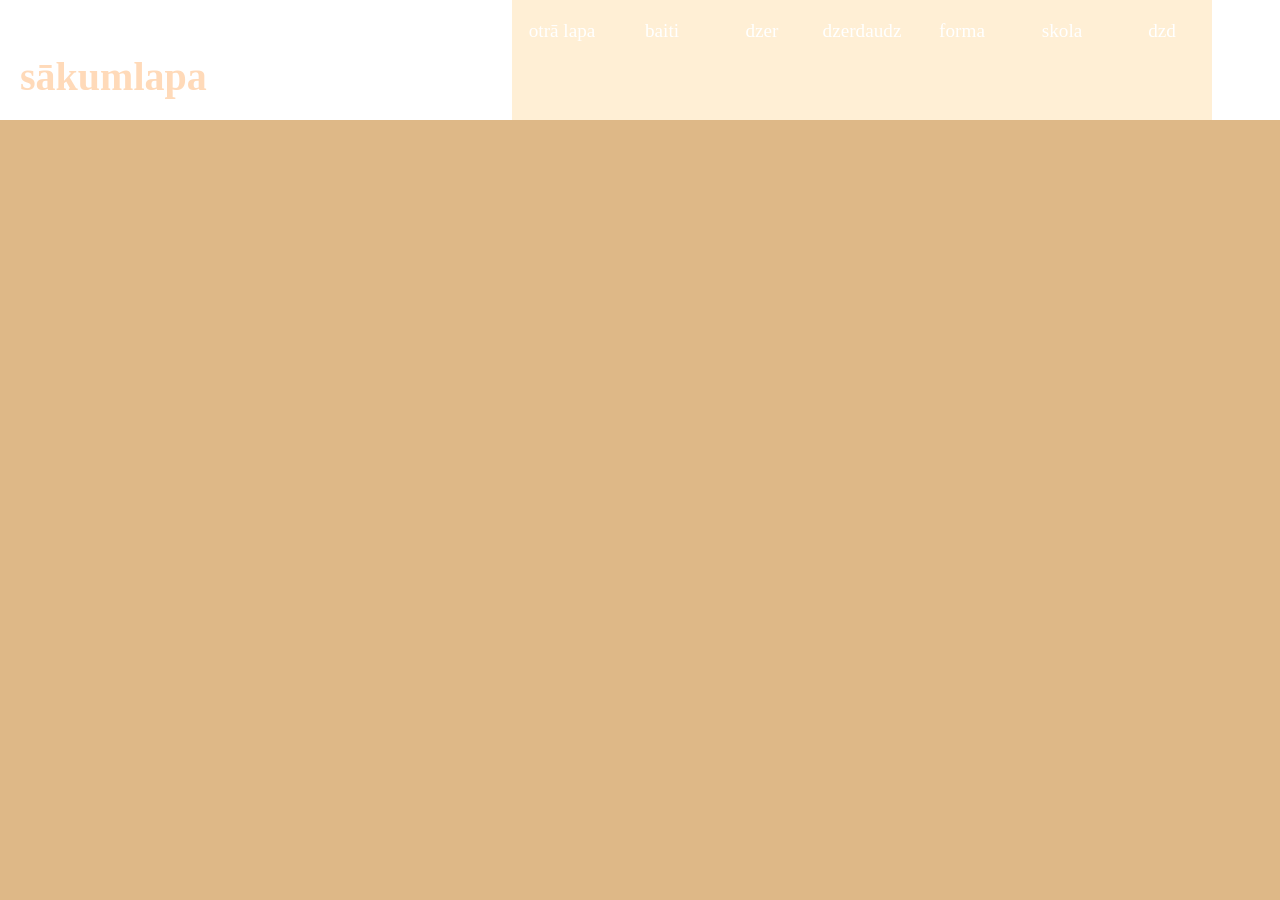
<file: index.html>
<!DOCTYPE html>
<!--
Click nbfs://nbhost/SystemFileSystem/Templates/Licenses/license-default.txt to change this license
Click nbfs://nbhost/SystemFileSystem/Templates/Other/html.html to edit this template
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
-->
<html>
    <head>
        <link href="../css/newcsshmm.css" rel="stylesheet" type="text/css"/>
        <title>Mans portfolio</title>
        <meta charset="UTF-8">
        <meta name="viewport" content="width=device-width, initial-scale=1.0">
    </head>
    <body>
        <div class="header"> <h2>sākumlapa</h2> </div>
        <div class="hpoga1">    <a href="otraishmm.html">otrā lapa</a> </div>
        <div class="hpoga1q">    <a href="baiti.html">baiti</a> </div>
        <div class="hpoga1w">    <a href="dzer.html">dzer</a> </div>
        <div class="hpoga1e">    <a href="dzerdaudz.html">dzerdaudz</a> </div>
        <div class="hpoga1r">    <a href="forma.html">forma</a> </div>
        <div class="hpoga1t">    <a href="skola.html">skola</a> </div>
        <div class="hpoga1y">    <a href="dzd.html">dzd</a> </div>
        <div class="hpoga1u">    <a href="mervienibas.html">mervienibas</a> </div>
        <a href="baiti.html">baiti</a>
        aaaa
    </body>
</html>
</file>
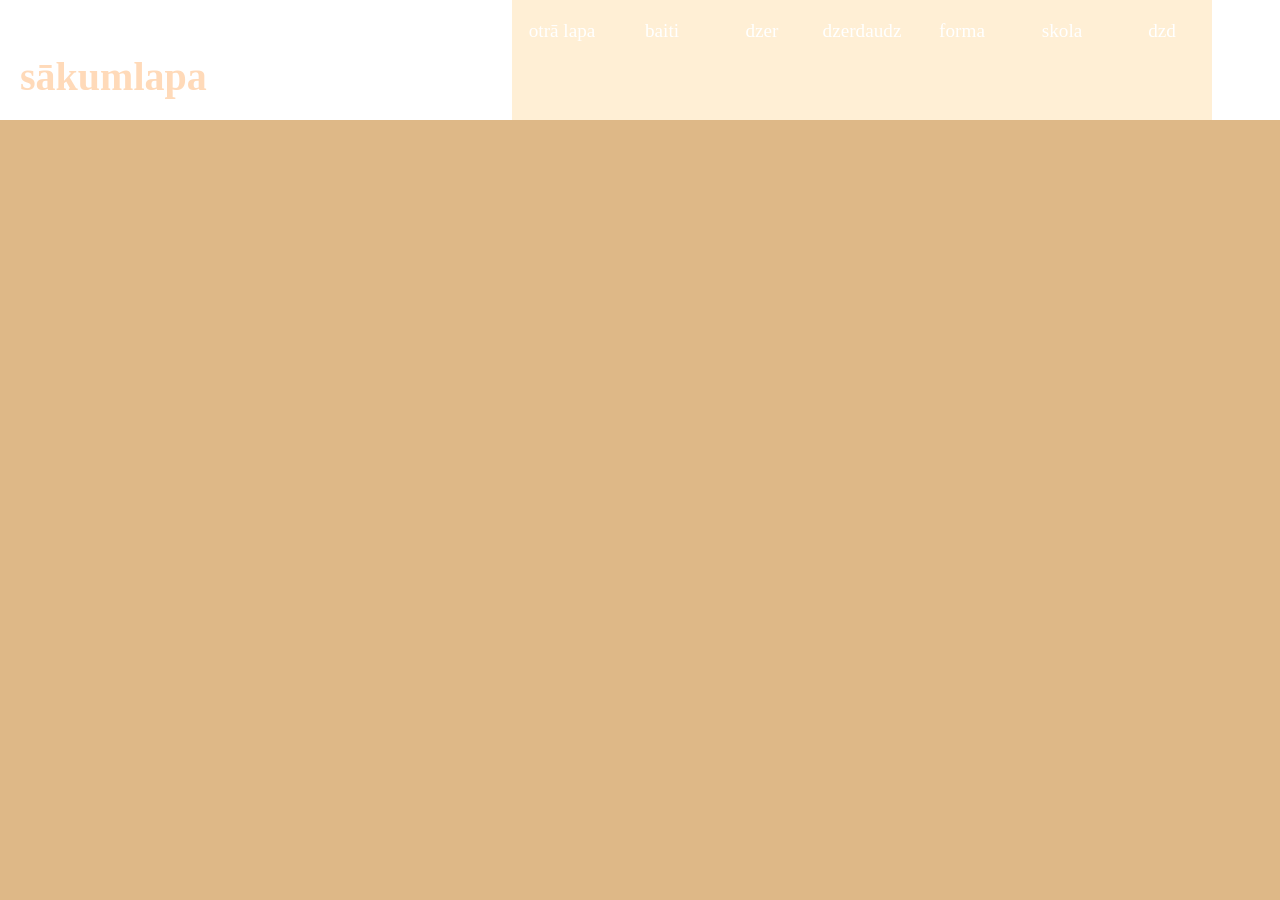
<file: js/index.html>
<!DOCTYPE html>
<!--
Click nbfs://nbhost/SystemFileSystem/Templates/Licenses/license-default.txt to change this license
Click nbfs://nbhost/SystemFileSystem/Templates/Other/html.html to edit this template
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
-->
<html>
    <head>
        <link href="../css/newcsshmm.css" rel="stylesheet" type="text/css"/>
        <title>Mans portfolio</title>
        <meta charset="UTF-8">
        <meta name="viewport" content="width=device-width, initial-scale=1.0">
    </head>
    <body>
        <div class="header"> <h2>sākumlapa</h2> </div>
        <div class="hpoga1">    <a href="otraishmm.html">otrā lapa</a> </div>
        <div class="hpoga1q">    <a href="baiti.html">baiti</a> </div>
        <div class="hpoga1w">    <a href="dzer.html">dzer</a> </div>
        <div class="hpoga1e">    <a href="dzerdaudz.html">dzerdaudz</a> </div>
        <div class="hpoga1r">    <a href="forma.html">forma</a> </div>
        <div class="hpoga1t">    <a href="skola.html">skola</a> </div>
        <div class="hpoga1y">    <a href="dzd.html">dzd</a> </div>
        <a href="baiti.html">baiti</a>
        aaaa
    </body>
</html>
</file>
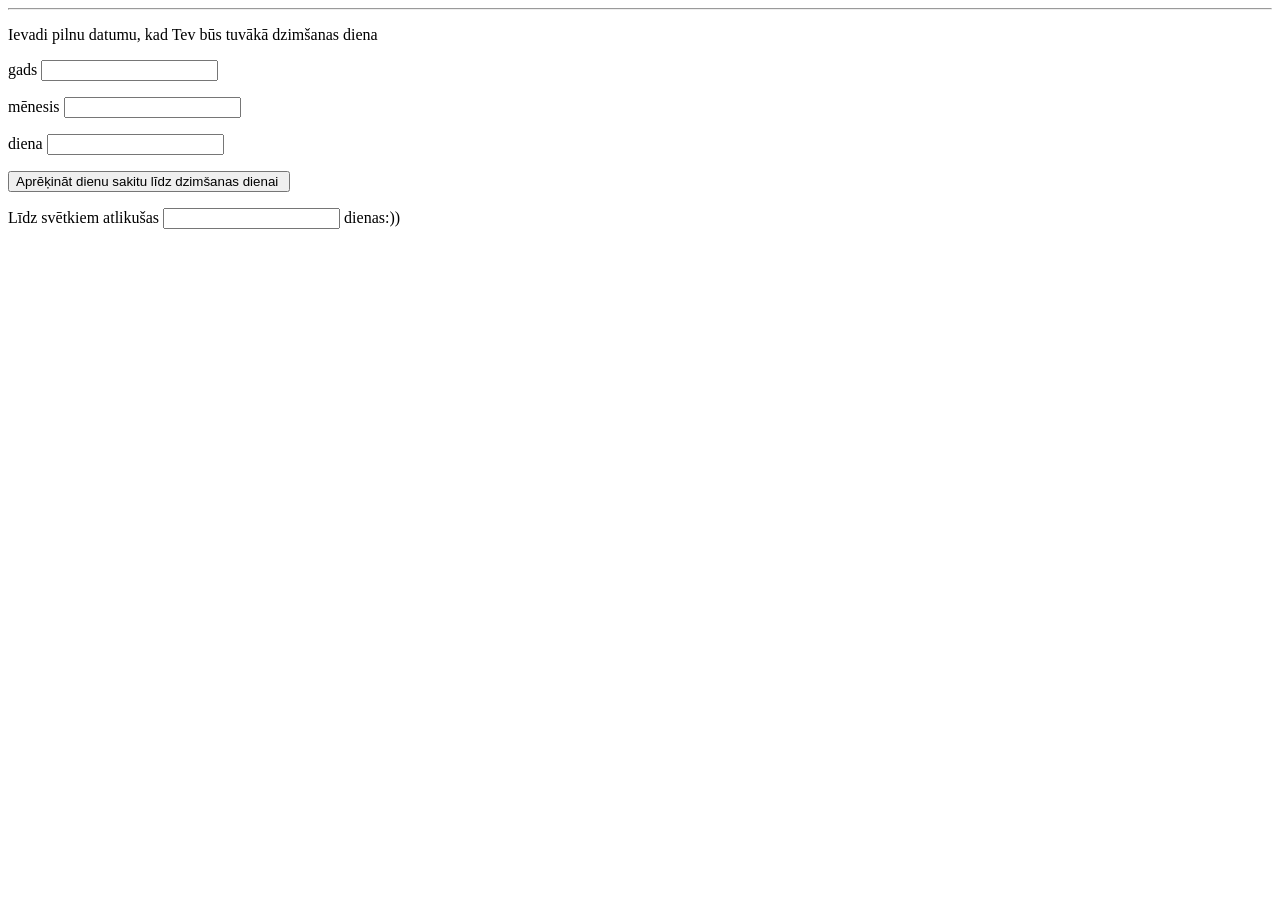
<file: dzd.html>
<!DOCTYPE html>
<!--
Click nbfs://nbhost/SystemFileSystem/Templates/Licenses/license-default.txt to change this license
Click nbfs://nbhost/SystemFileSystem/Templates/ClientSide/html.html to edit this template
-->
<html>
    <head>
        <title>Gaidot dzimšanas dienu..</title>
        <meta charset="UTF-8">
        <meta name="viewport" content="width=device-width, initial-scale=1.0">
    </head>
    <body>
        
        <div></div>
        <hr class="solid">
        <form>
        <p>Ievadi pilnu datumu, kad Tev būs tuvākā dzimšanas diena</p>
        <p>gads 
            <input type="TEXT" name="gads" type="button">
        </p>
        <p>mēnesis 
            <input type="TEXT" name="menesis" type="button">
        </p>
        <p>diena
            <input type="TEXT" name="datums" type="button">
        </p>          
        <p>
            <input type="button" id="poga" onclick="dienas();" value="Aprēķināt dienu sakitu līdz dzimšanas dienai " name="poga"><a
        </p>       
        <p>Līdz svētkiem atlikušas
            <input type="TEXT"  name="dienas" type="button">
            dienas:))
        </p>
    </form>
        <script>
            function dienas(){
              return rez.value=menesis.value*datums.value  
            }
            
        </script>    
    </body>
</html>
</file>
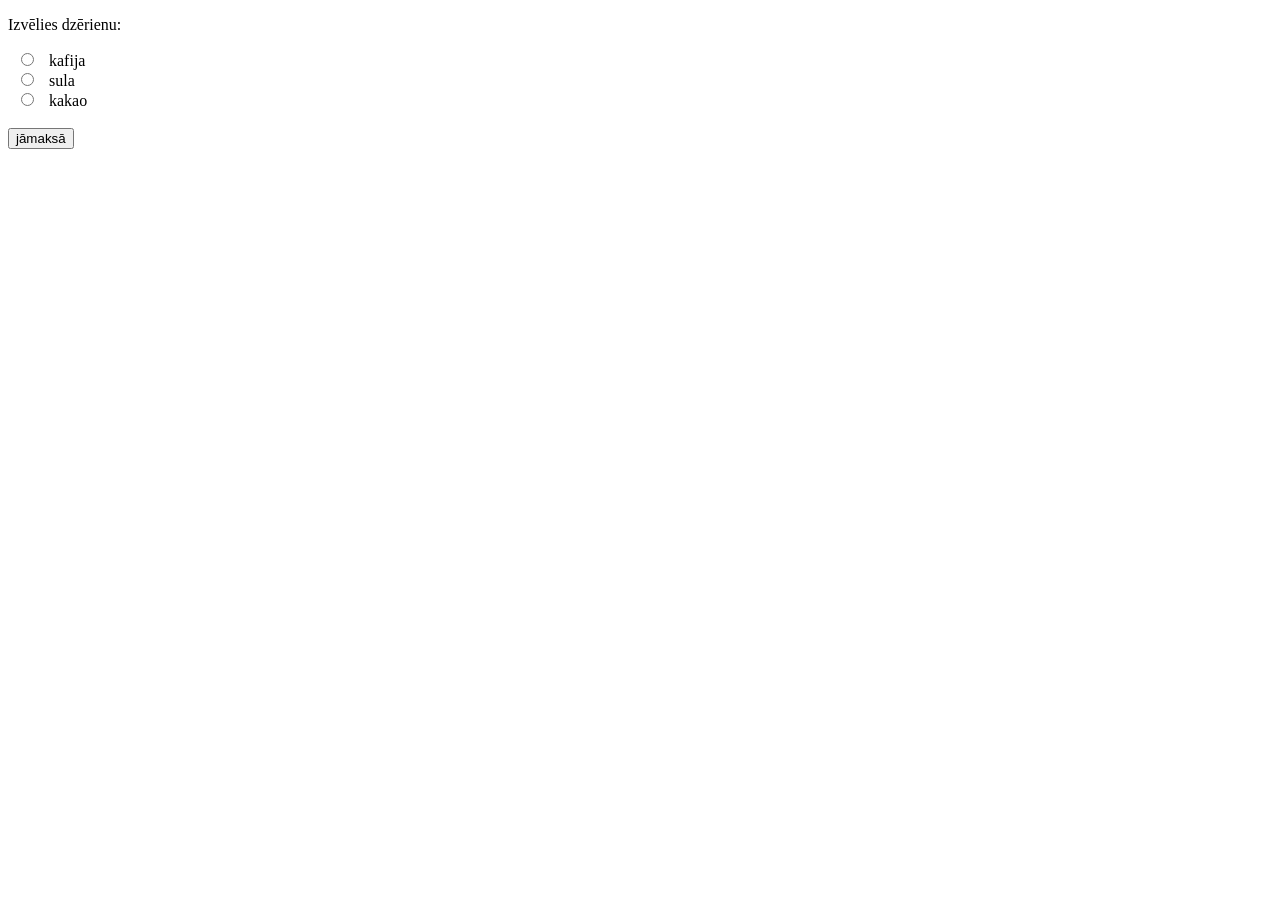
<file: dzer.html>
<!DOCTYPE html>
<html>
    <head>         
        <meta charset="UTF-8">
    </head>
<body>
<script>
function maksa(){
	let dz = document.getElementsByName('drink');
    for(i = 0; i < dz.length; i++) {
       if(dz[i].checked)
      	document.getElementById("poga").value=dz[i].value;
	}
 }   
</script>
<p>Izvēlies dzērienu:</p>
<form>
  <input type="radio" id="kafija" name="drink" value="3.60">
  <label for="kafija">kafija</label><br>
  <input type="radio" id="sula" name="drink" value="2.50">
  <label for="sula">sula</label><br>
  <input type="radio" id="kakao" name="drink" value="3.20">
  <label for="kakao">kakao</label><br><br>
  <input type="button" id="poga" value="jāmaksā" onclick="maksa()">
</form> 
</body>
</html>
</file>
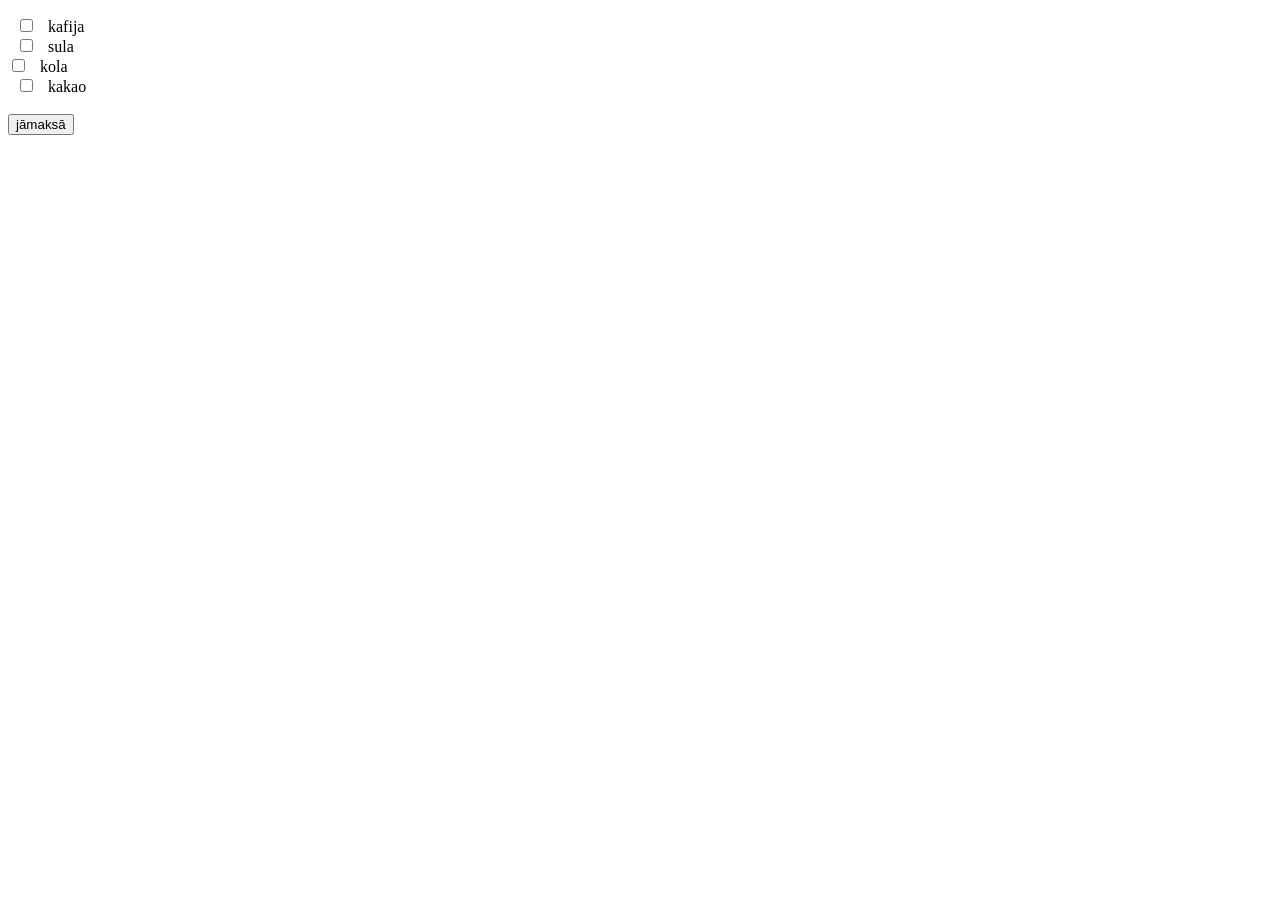
<file: dzerdaudz.html>
<!DOCTYPE html>
<html>
    <head>
        <meta charset="UTF-8">
    </head>
<body>
<script>
function maksa(){
	let dz = document.getElementsByTagName('input');
    let sum=0;
    for(i = 0; i < dz.length-1; i++) {
       if(dz[i].checked) sum+=Number(dz[i].value);
    }
    document.getElementById("maksa").innerHTML="Jāmaksā "+sum;
 }   
</script>
<p id="maksa"></p>
<form>
  <input type="checkbox" id="kafija" name="kafija" value="3.60">
  <label for="kafija">kafija</label><br>
  <input type="checkbox" id="sula"  name="sula" value="2.50">
  <label for="sula">sula</label><br>
  <input type="checkbox" id="kola"  name="kola" value="2.90">
  <label for="kola">kola</label><br>
  <input type="checkbox" id="kakao" name="kakao" value="3.20">
  <label for="kakao">kakao</label><br><br>
  <input type="button" id="poga" value="jāmaksā" onclick="maksa()">
</form> 
</body>
</html>
</file>
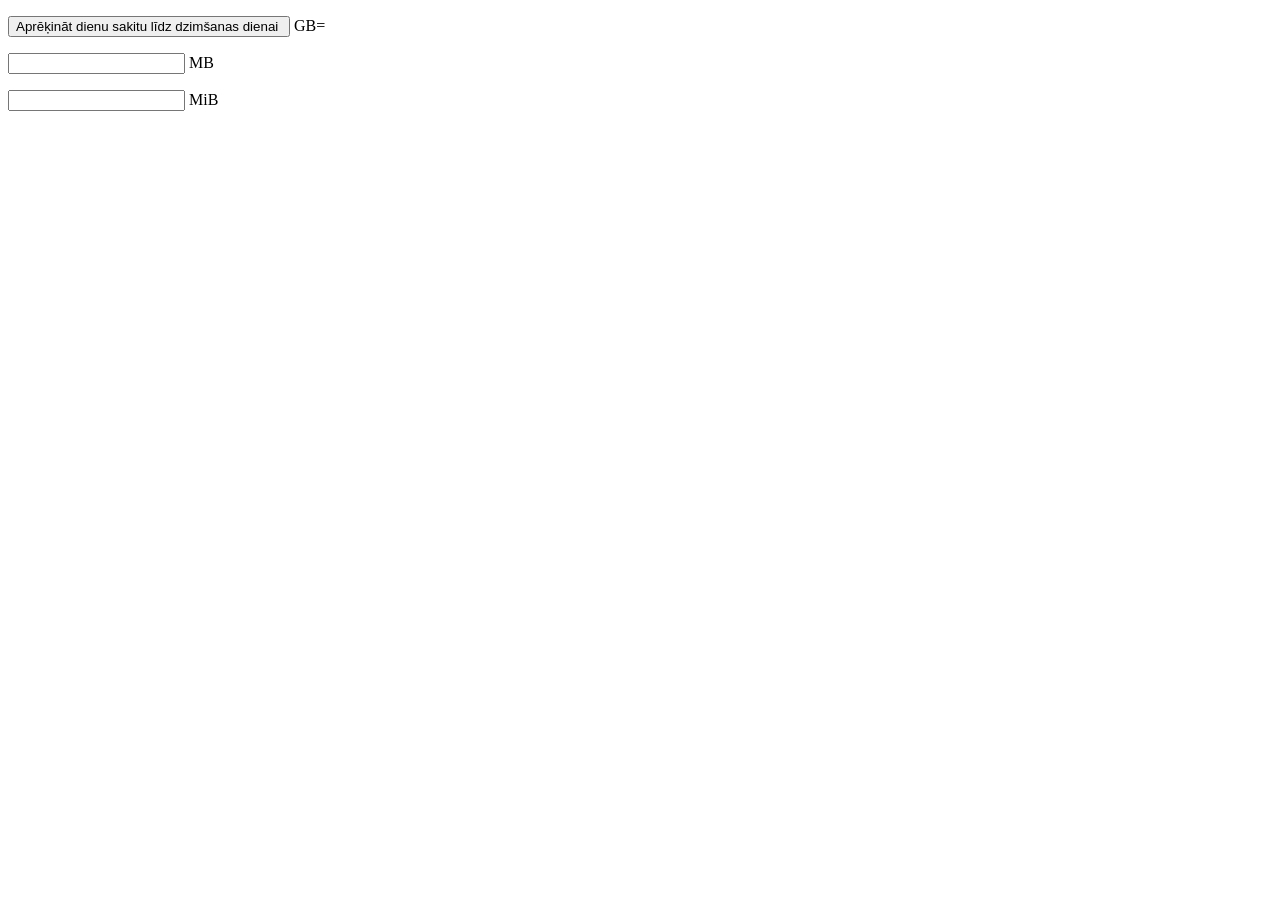
<file: mervienibas.html>
<!DOCTYPE html>
<!--
Click nbfs://nbhost/SystemFileSystem/Templates/Licenses/license-default.txt to change this license
Click nbfs://nbhost/SystemFileSystem/Templates/ClientSide/html.html to edit this template
-->
<html>
    <head>
        <title>Informācijas daudzuma mērvienības</title>
        <meta charset="UTF-8">
        <meta name="viewport" content="width=device-width, initial-scale=1.0">
    </head>
    <body>
    <form>
        
        <div>
            <p><input type="button" id="poga" onclick="dienas();" value="Aprēķināt dienu sakitu līdz dzimšanas dienai " name="poga"><a
                    <input type="text" name="sk1">
                    GB=
            </p>
            <p>
                    <input type="text" name="sk1">
                    MB
            </p>
            <p>
                    <input type="text" name="sk1"> 
                    MiB
            </p>
            
        </div>
    </form>
        
    </body>
</html>
</file>
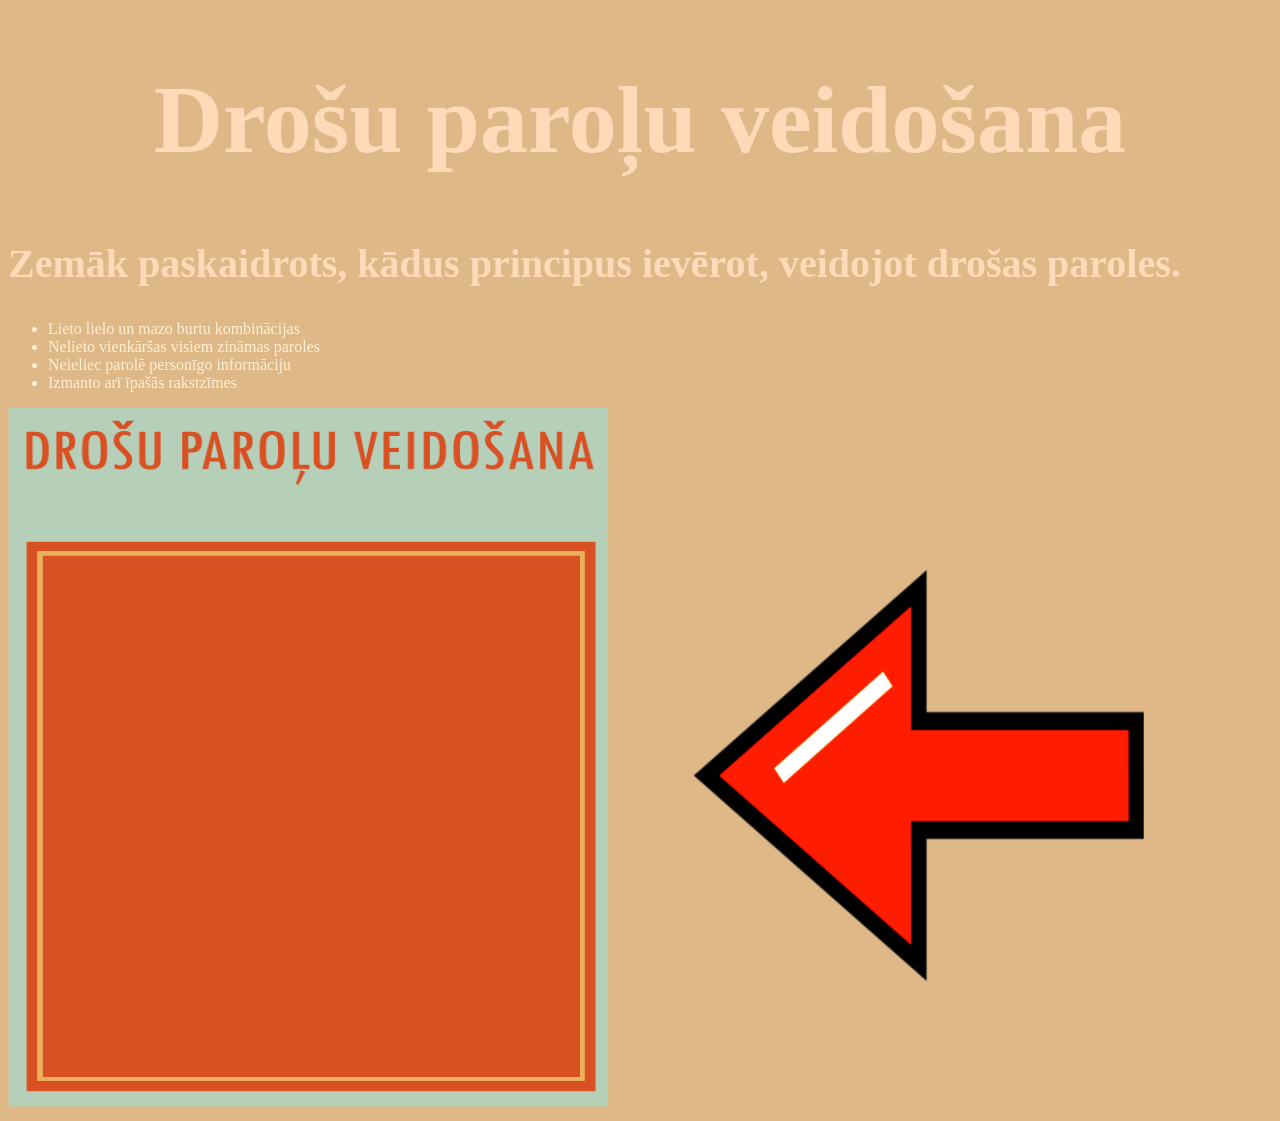
<file: otraishmm.html>
<!DOCTYPE html>
<!--
Click nbfs://nbhost/SystemFileSystem/Templates/Licenses/license-default.txt to change this license
Click nbfs://nbhost/SystemFileSystem/Templates/ClientSide/html.html to edit this template
-->
<html>
    <head>
        <link href="../css/newcsshmm.css" rel="stylesheet" type="text/css"/>
        <title>Drošu paroļu veidošana</title>
        <meta charset="UTF-8">
        <meta name="viewport" content="width=device-width, initial-scale=1.0">
    </head>
    <body>
        <h1>Drošu paroļu veidošana</h1>
        <h2>Zemāk paskaidrots, kādus principus ievērot, veidojot drošas paroles.</h2>
        <ul>
            <li>Lieto lielo un mazo burtu kombinācijas</li>
            <li>Nelieto vienkāršas visiem zināmas paroles</li>
            <li>Neieliec parolē personīgo informāciju</li>
            <li>Izmanto arī īpašās rakstzīmes</li>
        </ul> 
    </body>
    <img src="../images/plakāts-gifs-miķelis.gif" width="600" height="700"/>
    <a href="index.html">    <img src="../images/red-arrow-32-1-1536x1536-2713692208.png" width="600" height="700"</a>
    </body>
</html>
</file>
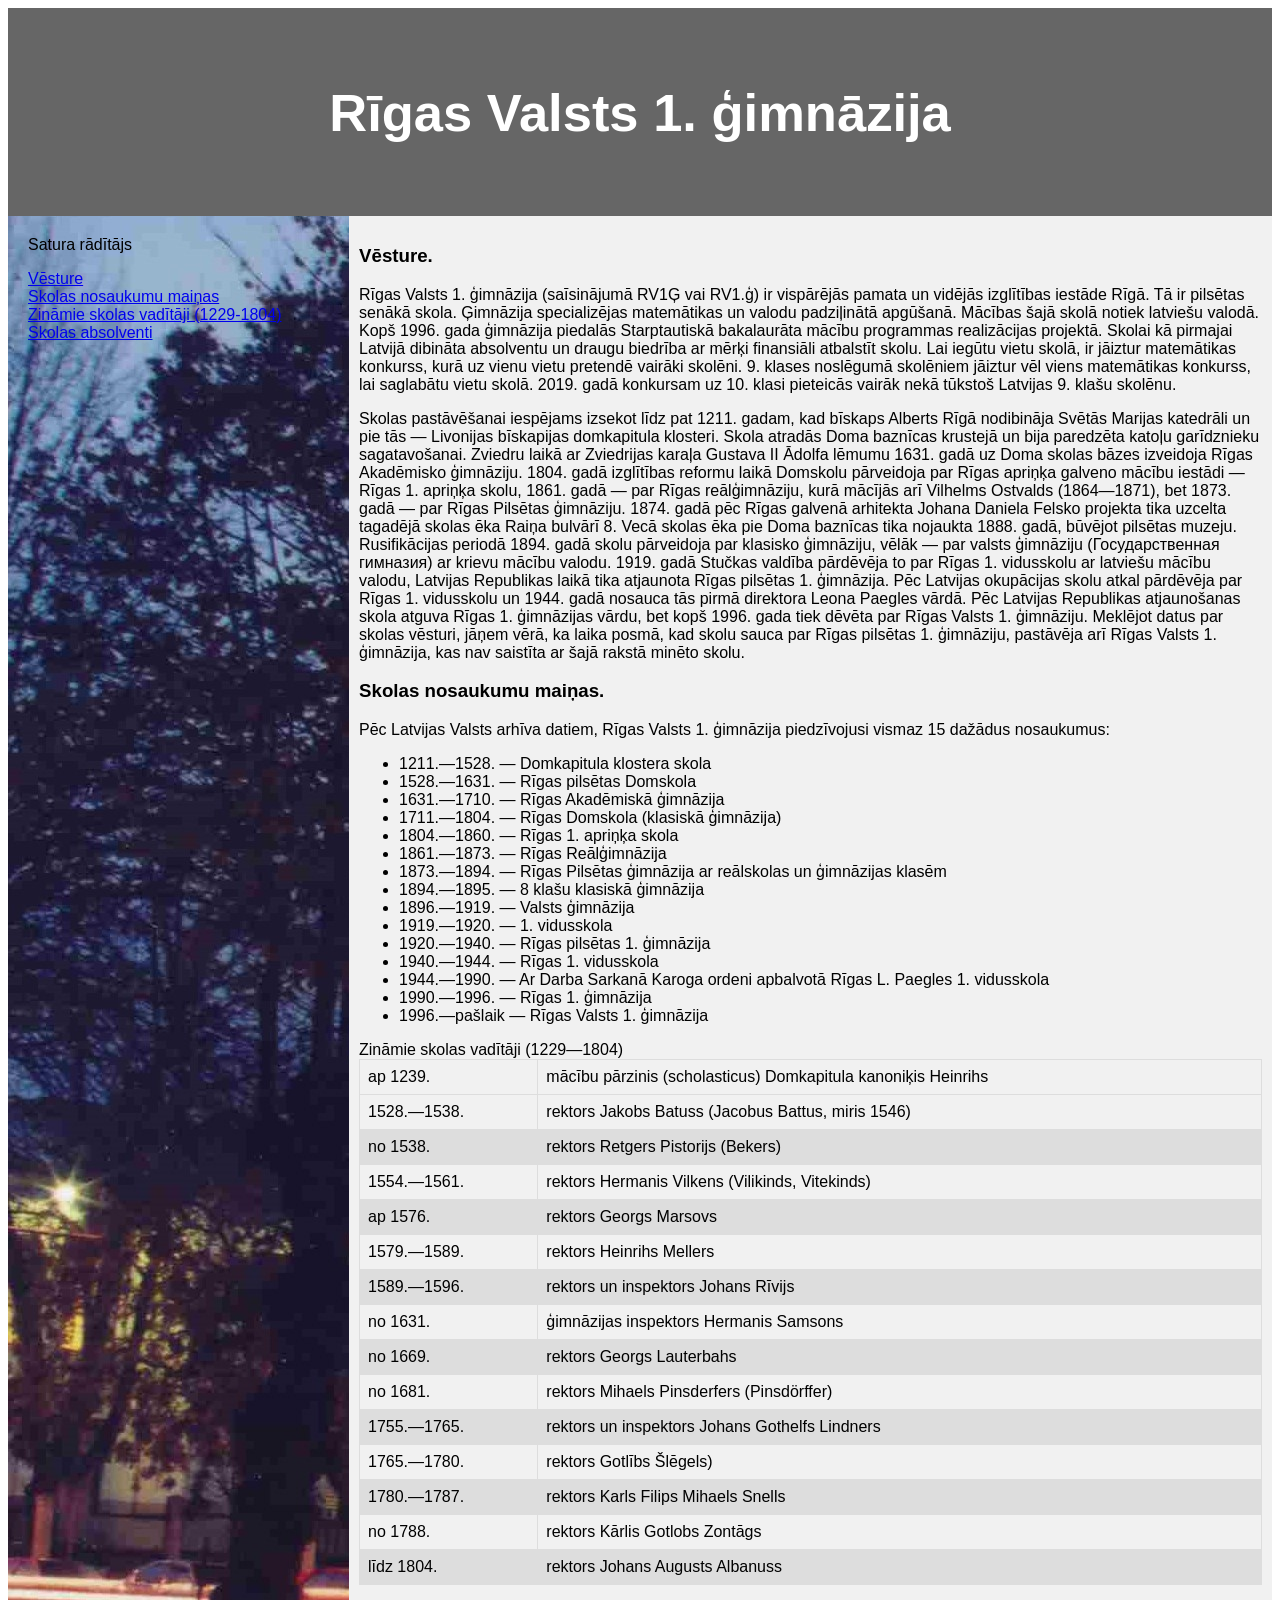
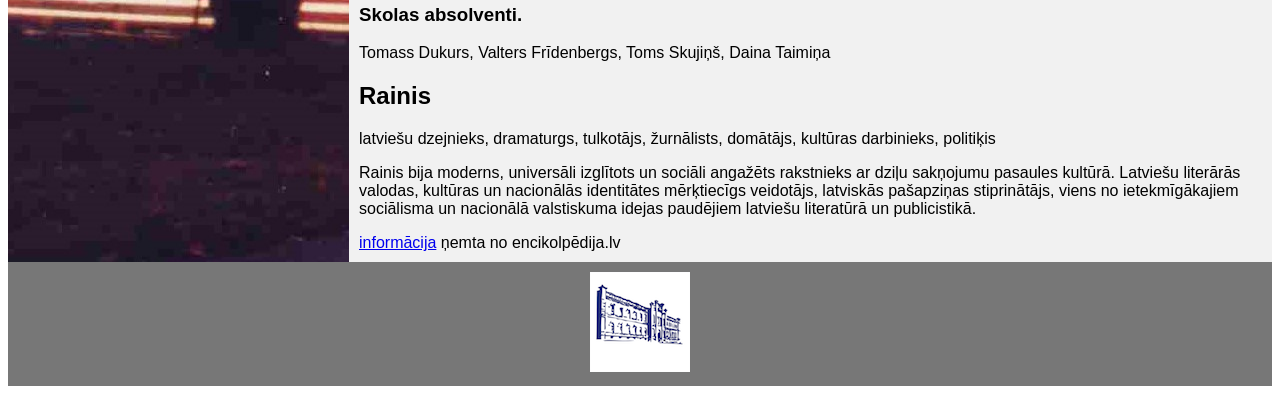
<file: skola.html>
<!DOCTYPE html>
<html lang="en">
<head>
<title>CSS Template</title>
<meta charset="utf-8">
<meta name="viewport" content="width=device-width, initial-scale=1">
<style>
* {
  box-sizing: border-box;
}

body {
  font-family: Arial, Helvetica, sans-serif;
}

/* Style the header */
header {
  background-color: #666;
  padding: 30px;
  text-align: center;
  font-size: 35px;
  color: white;
}

/* Container for flexboxes */
section {
  display: -webkit-flex;
  display: flex;
}

/* Style the navigation menu */
nav {
  -webkit-flex: 1;
  -ms-flex: 1;
  flex: 1;
  background-image: url("../images/skola.jpg");
  padding: 20px;
}

/* Style the list inside the menu */
nav ol {
  list-style-type: none;
  padding: 0;
  
}

/* Style the content */
article {
  -webkit-flex: 3;
  -ms-flex: 3;
  flex: 3;
  background-color: #f1f1f1;
  padding: 10px;
}

/* Style the footer */
footer {
  background-color: #777;
  padding: 10px;
  text-align: center;
  color: white;
}

/* Responsive layout - makes the menu and the content (inside the section) sit on top of each other instead of next to each other */
@media (max-width: 600px) {
  section {
    -webkit-flex-direction: column;
    flex-direction: column;
  }
}
table {
  font-family: arial, sans-serif;
  border-collapse: collapse;
  width: 100%;
}

td, th {
  border: 1px solid #dddddd;
  text-align: left;
  padding: 8px;
}

tr:nth-child(even) {
  background-color: #dddddd;
}
</style>
</head>
<body>

<header>
  <h2>Rīgas Valsts 1. ģimnāzija</h2>
</header>

<section>
  <nav> Satura rādītājs
   
    <ol>
      <li><a href="#vēsture">Vēsture</a></li>
      <li><a href="#nosaukumi">Skolas nosaukumu maiņas</a></li>
      <li><a href="#direktori">Zināmie skolas vadītāji (1229-1804)</a></li>
      <li><a href="#absolventi">Skolas absolventi</a></li>
    </ol>
  </nav>
  
  <article>
      <div id="vēsture">
      <h1> Vēsture. </h1>
      
<p> Rīgas Valsts 1. ģimnāzija (saīsinājumā RV1Ģ vai RV1.ģ) ir vispārējās pamata un vidējās izglītības iestāde Rīgā. Tā ir pilsētas senākā skola. Ģimnāzija specializējas matemātikas un valodu padziļinātā apgūšanā. Mācības šajā skolā notiek latviešu valodā. Kopš 1996. gada ģimnāzija piedalās Starptautiskā bakalaurāta mācību programmas realizācijas projektā. Skolai kā pirmajai Latvijā dibināta absolventu un draugu biedrība ar mērķi finansiāli atbalstīt skolu. Lai iegūtu vietu skolā, ir jāiztur matemātikas konkurss, kurā uz vienu vietu pretendē vairāki skolēni. 9. klases noslēgumā skolēniem jāiztur vēl viens matemātikas konkurss, lai saglabātu vietu skolā. 2019. gadā konkursam uz 10. klasi pieteicās vairāk nekā tūkstoš Latvijas 9. klašu skolēnu.</p> 
<p> Skolas pastāvēšanai iespējams izsekot līdz pat 1211. gadam, kad bīskaps Alberts Rīgā nodibināja Svētās Marijas katedrāli un pie tās — Livonijas bīskapijas domkapitula klosteri. Skola atradās Doma baznīcas krustejā un bija paredzēta katoļu garīdznieku sagatavošanai. Zviedru laikā ar Zviedrijas karaļa Gustava II Ādolfa lēmumu 1631. gadā uz Doma skolas bāzes izveidoja Rīgas Akadēmisko ģimnāziju. 1804. gadā izglītības reformu laikā Domskolu pārveidoja par Rīgas apriņķa galveno mācību iestādi — Rīgas 1. apriņķa skolu, 1861. gadā — par Rīgas reālģimnāziju, kurā mācījās arī Vilhelms Ostvalds (1864—1871), bet 1873. gadā — par Rīgas Pilsētas ģimnāziju. 1874. gadā pēc Rīgas galvenā arhitekta Johana Daniela Felsko projekta tika uzcelta tagadējā skolas ēka Raiņa bulvārī 8. Vecā skolas ēka pie Doma baznīcas tika nojaukta 1888. gadā, būvējot pilsētas muzeju. Rusifikācijas periodā 1894. gadā skolu pārveidoja par klasisko ģimnāziju, vēlāk — par valsts ģimnāziju (Государственная гимназия) ar krievu mācību valodu. 1919. gadā Stučkas valdība pārdēvēja to par Rīgas 1. vidusskolu ar latviešu mācību valodu, Latvijas Republikas laikā tika atjaunota Rīgas pilsētas 1. ģimnāzija. Pēc Latvijas okupācijas skolu atkal pārdēvēja par Rīgas 1. vidusskolu un 1944. gadā nosauca tās pirmā direktora Leona Paegles vārdā. Pēc Latvijas Republikas atjaunošanas skola atguva Rīgas 1. ģimnāzijas vārdu, bet kopš 1996. gada tiek dēvēta par Rīgas Valsts 1. ģimnāziju. Meklējot datus par skolas vēsturi, jāņem vērā, ka laika posmā, kad skolu sauca par Rīgas pilsētas 1. ģimnāziju, pastāvēja arī Rīgas Valsts 1. ģimnāzija, kas nav saistīta ar šajā rakstā minēto skolu.</p> 
      </div>

<div id="nosaukumi">
<h1>Skolas nosaukumu maiņas.</h1>
<p> Pēc Latvijas Valsts arhīva datiem, Rīgas Valsts 1. ģimnāzija piedzīvojusi vismaz 15 dažādus nosaukumus:</p> 
<ul>    
    <li>    1211.—1528. — Domkapitula klostera skola </li>
        <li>    1528.—1631. — Rīgas pilsētas Domskola</li>
        <li>    1631.—1710. — Rīgas Akadēmiskā ģimnāzija</li>
        <li>    1711.—1804. — Rīgas Domskola (klasiskā ģimnāzija)</li>
        <li>    1804.—1860. — Rīgas 1. apriņķa skola</li>
        <li>    1861.—1873. — Rīgas Reālģimnāzija</li>
        <li>    1873.—1894. — Rīgas Pilsētas ģimnāzija ar reālskolas un ģimnāzijas klasēm</li>
        <li>    1894.—1895. — 8 klašu klasiskā ģimnāzija</li>
        <li>    1896.—1919. — Valsts ģimnāzija</li>
        <li>    1919.—1920. — 1. vidusskola</li>
        <li>    1920.—1940. — Rīgas pilsētas 1. ģimnāzija</li>
        <li>    1940.—1944. — Rīgas 1. vidusskola</li>
        <li>    1944.—1990. — Ar Darba Sarkanā Karoga ordeni apbalvotā Rīgas L. Paegles 1. vidusskola</li>
        <li>    1990.—1996. — Rīgas 1. ģimnāzija</li>
        <li>    1996.—pašlaik — Rīgas Valsts 1. ģimnāzija</li>
</ul>
      </div>
      <div id="direktori">
          <hs> Zināmie skolas vadītāji (1229—1804) </h2>

            <table>            
            
                <tr>   
                    <td>ap 1239.</td>
                    <td>mācību pārzinis (scholasticus) Domkapitula kanoniķis Heinrihs</td>
                <tr>
                <tr>
                    <td>1528.—1538.</td>
                    <td>rektors Jakobs Batuss (Jacobus Battus, miris 1546)</td>
                </tr>    
                <tr>
                    <td>no 1538.</td>
                    <td>rektors Retgers Pistorijs (Bekers)</td>

                </tr>    
                <tr>
                    <td>1554.—1561.</td>
                    <td>rektors Hermanis Vilkens (Vilikinds, Vitekinds)</td>

                </tr>    
                <tr>
                    <td>ap 1576. </td>
                    <td>rektors Georgs Marsovs</td>

                </tr>    
                <tr>
                    <td>1579.—1589.</td>
                    <td>rektors Heinrihs Mellers</td>

                </tr> 
                <tr>
                    <td>1589.—1596. </td>
                    <td>rektors un inspektors Johans Rīvijs</td>

                </tr> 
                <tr>   
                    <td>no 1631.</td>
                    <td>ģimnāzijas inspektors Hermanis Samsons</td>
                </tr>
                <tr>   
                    <td>no 1669.</td>
                    <td>rektors Georgs Lauterbahs</td>
                </tr>
                <tr>   
                    <td>no 1681. </td>
                    <td>rektors Mihaels Pinsderfers (Pinsdörffer)</td>
                </tr>
                <tr>   
                    <td>1755.—1765. </td>
                    <td>rektors un inspektors Johans Gothelfs Lindners</td>
                </tr>
                <tr>   
                    <td>1765.—1780.</td>
                    <td>rektors Gotlībs Šlēgels)</td>
                </tr>
                <tr>   
                    <td>1780.—1787. </td>
                    <td>rektors Karls Filips Mihaels Snells</td>
                </tr>
                <tr>   
                    <td>no 1788. </td>
                    <td>rektors Kārlis Gotlobs Zontāgs</td>
                </tr>
                <tr>   
                    <td>līdz 1804. </td>
                    <td>rektors Johans Augusts Albanuss</td>
                </tr>

            </table>
      </div>
            <div id="absolventi">
            <h1>Skolas absolventi.</h1>
<p> Tomass Dukurs, Valters Frīdenbergs, Toms Skujiņš, Daina Taimiņa</p> 
            <h2>Rainis</h2>
            <p>latviešu dzejnieks, dramaturgs, tulkotājs, žurnālists, domātājs, kultūras darbinieks, politiķis</p>
            <p>Rainis bija moderns, universāli izglītots un sociāli angažēts rakstnieks ar dziļu sakņojumu pasaules kultūrā. Latviešu literārās valodas, kultūras un nacionālās identitātes mērķtiecīgs veidotājs, latviskās pašapziņas stiprinātājs, viens no ietekmīgākajiem sociālisma un nacionālā valstiskuma idejas paudējiem latviešu literatūrā un publicistikā.</p>
            <a href="https://enciklopedija.lv/skirklis/55869-Rainis">informācija</a> ņemta no encikolpēdija.lv
            </div>
            </article>
</section>

<footer>
  <a href="r1g.edu.lv"> <img src="../images/logo.png" alt=""/></a>

</footer>

</body>
</html>
</file>
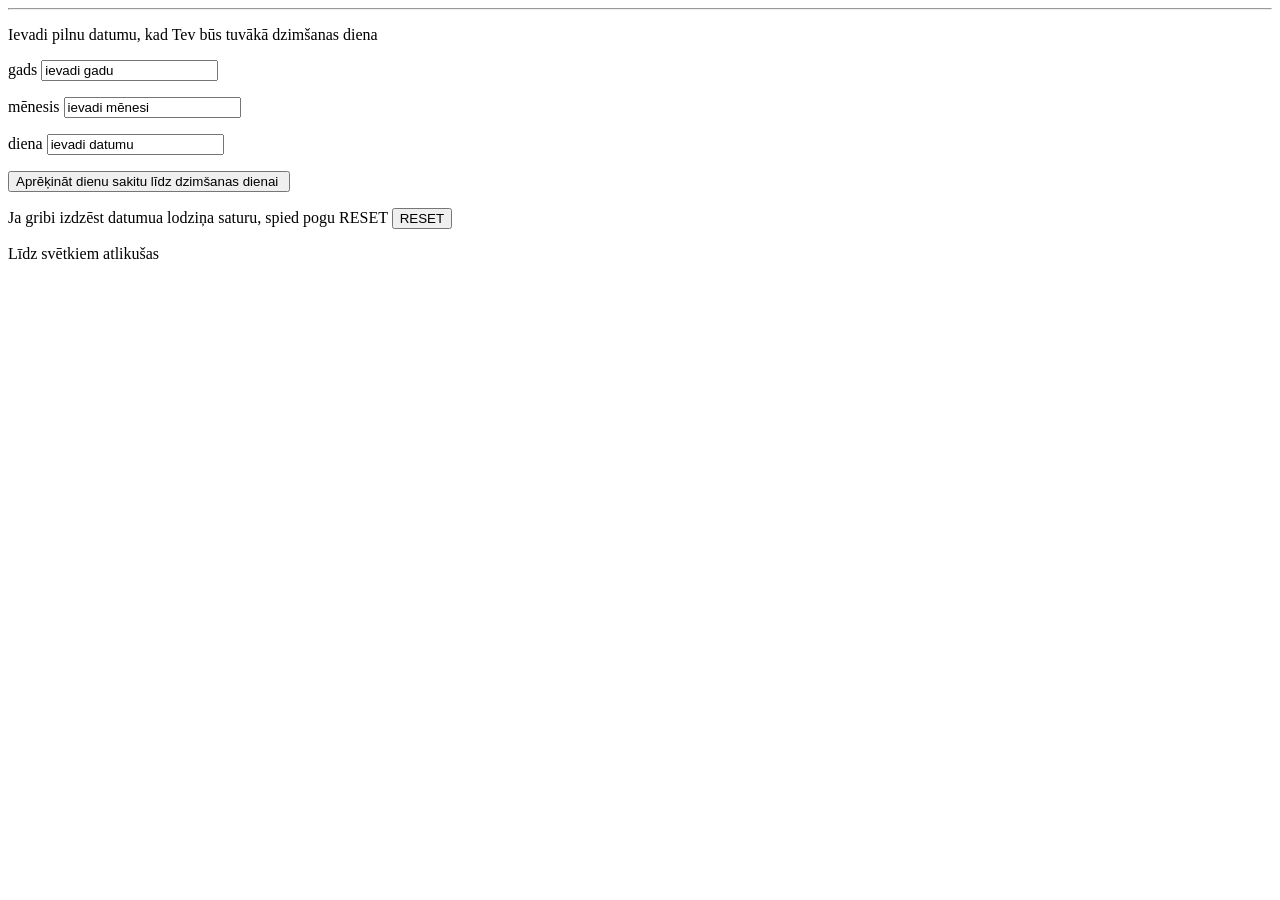
<file: js/dzd.html>
<!DOCTYPE html>
<!--
Click nbfs://nbhost/SystemFileSystem/Templates/Licenses/license-default.txt to change this license
Click nbfs://nbhost/SystemFileSystem/Templates/ClientSide/html.html to edit this template
-->
<html>
    <head>
        <title>Gaidot dzimšanas dienu..</title>
        <meta charset="UTF-8">
        <meta name="viewport" content="width=device-width, initial-scale=1.0">
    </head>
    <body>
        <div></div>
        <hr class="solid">
        <form>
        <p>Ievadi pilnu datumu, kad Tev būs tuvākā dzimšanas diena</p>
        <p>gads 
            <input type="TEXT" onclick="datums.value=new Date();" name="gads" value="ievadi gadu" type="button">
        </p>
        <p>mēnesis 
            <input type="TEXT" onclick="datums.value=new Date();" name="menesis" value="ievadi mēnesi" type="button">
        </p>
        <p>diena
            <input type="TEXT" onclick="datums.value=new Date();" name="datums" value="ievadi datumu" type="button">
        </p>          
        <p>
            <input type="button" id="poga" value="Aprēķināt dienu sakitu līdz dzimšanas dienai " name="poga" onclick="maksa()"><a
        </p>       
        <p>Ja gribi izdzēst datumua lodziņa saturu, spied pogu RESET
            <input value="RESET" type="reset">
        </p>
        <p>Līdz svētkiem atlikušas
            
        </p>
    </form>
    </body>
</html>
</file>
<file: css/newcsshmm.css>
h1{
                color:peachpuff;
                font-size:600%;
                text-align:center;
            }
            h2{
                color:peachpuff;
                font-size:250%;
                text-align:left;
            }
            p{
                color:papayawhip;
                font-size:150%;
            }
            li{
                color:papayawhip;
                font-size:100%;
            }
            body{
                background-color:burlywood;
            }
            .ing{
                width:20%;
                height:20%;
            }

            .header{
                width: 100%;
                height: 100px;
                position: fixed;
                z-index: 1;
                top: 0;
                left: 0;
                background-color:white;
                overflow-y: hidden;
                padding-top:20px;
                padding-left: 20px;
            }
            
            .hpoga1{
                width: 100px;
                height: 100px;
                position: fixed;
                z-index: 1;
                top: 0;
                left: 512px;
                background-color:papayawhip;
                overflow-y: hidden;
                padding-top:20px;
                text-align: center;
            }
            .hpoga1q{
                width: 100px;
                height: 100px;
                position: fixed;
                z-index: 1;
                top: 0;
                left: 612px;
                background-color:papayawhip;
                overflow-y: hidden;
                padding-top:20px;
                text-align: center;
            }
            .hpoga1w{
                width: 100px;
                height: 100px;
                position: fixed;
                z-index: 1;
                top: 0;
                left: 712px;
                background-color:papayawhip;
                overflow-y: hidden;
                padding-top:20px;
                text-align: center;
            }
            .hpoga1e{
                width: 100px;
                height: 100px;
                position: fixed;
                z-index: 1;
                top: 0;
                left: 812px;
                background-color:papayawhip;
                overflow-y: hidden;
                padding-top:20px;
                text-align: center;
            }
            .hpoga1r{
                width: 100px;
                height: 100px;
                position: fixed;
                z-index: 1;
                top: 0;
                left: 912px;
                background-color:papayawhip;
                overflow-y: hidden;
                padding-top:20px;
                text-align: center;
            }
            .hpoga1t{
                width: 100px;
                height: 100px;
                position: fixed;
                z-index: 1;
                top: 0;
                left: 1012px;
                background-color:papayawhip;
                overflow-y: hidden;
                padding-top:20px;
                text-align: center;
            }
            .hpoga1y{
                width: 100px;
                height: 100px;
                position: fixed;
                z-index: 1;
                top: 0;
                left: 1112px;
                background-color:papayawhip;
                overflow-y: hidden;
                padding-top:20px;
                text-align: center;
            }
            /* Solid border */
            .hr.solid {
                border-top: 3px solid #bbb;
            }

            
            a:link{
                color:white;
                font-size:120%;
                text-align:center;
                text-decoration: none;
            }
</file>
